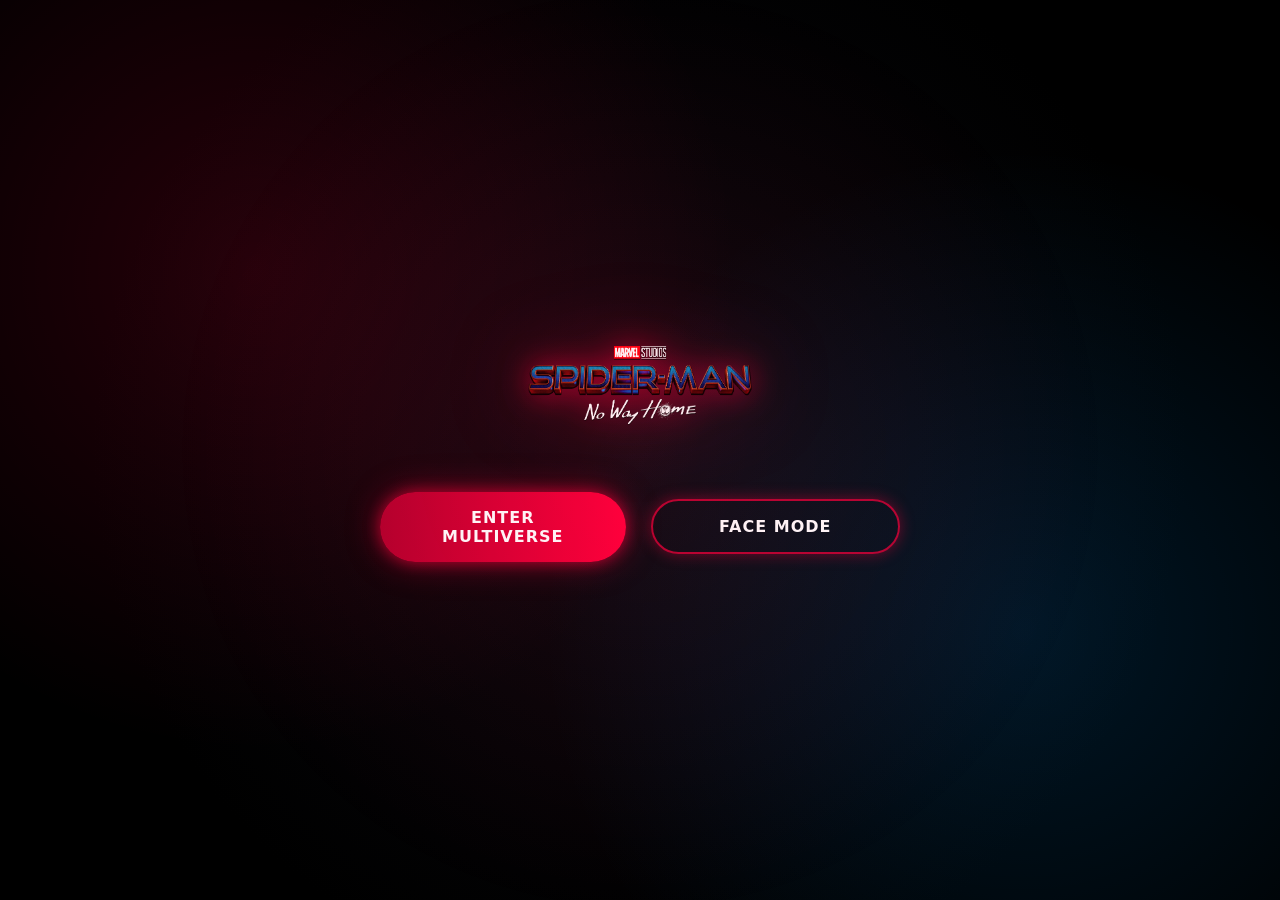
<file: index.html>
<!DOCTYPE html>
<html>
<head>
<meta charset="UTF-8" />
<meta name="viewport" content="width=device-width, initial-scale=1.0"/>
<title>Spider-Verse AR</title>
<link rel="stylesheet" href="css/main.css" />
</head>

<body class="home">

<audio id="bg-music" autoplay loop>
  <source src="assets/music.mp3" type="audio/mpeg">
</audio>

<div class="home-wrap">

  <img src="assets/spider-logo.png" class="logo" alt="Spider Logo" />

  <div class="home-ui">
    <a href="image.html" class="btn">ENTER MULTIVERSE</a>
    <a href="face.html" class="btn ghost no-fixed">FACE MODE</a>
  </div>

</div>

</body>
</html>
</file>
<file: css/main.css>
/* ===== RESET ===== */
*{
  margin:0;
  padding:0;
  box-sizing:border-box;
}

html,body{
  width:100%;
  height:100%;
  font-family:'Segoe UI', system-ui, sans-serif;
  overflow-x:hidden;
}

/* ===== BACKGROUND MULTIVERSE EFFECT ===== */
body.home{
  background:
    radial-gradient(circle at 20% 30%, rgba(255,0,60,0.15), transparent 40%),
    radial-gradient(circle at 80% 70%, rgba(0,150,255,0.15), transparent 40%),
    radial-gradient(circle at center, #0a0a0f 0%, #000 70%);
}

/* Subtle animated glow */
body.home::after{
  content:"";
  position:fixed;
  inset:0;
  background: radial-gradient(circle, rgba(255,0,60,0.08), transparent 60%);
  animation: pulseBg 6s infinite alternate ease-in-out;
  pointer-events:none;
}

@keyframes pulseBg{
  from{ opacity:0.6; }
  to{ opacity:1; }
}

/* ===== HOME WRAP ===== */
.home-wrap{
  min-height:100vh;
  display:flex;
  flex-direction:column;
  justify-content:center;
  align-items:center;
  text-align:center;
  gap:60px;
  padding:20px;
}

a {
  text-decoration: none;
}

/* ===== LOGO ===== */
.logo{
  width:240px;
  max-width:80%;
  filter:
    drop-shadow(0 0 15px rgba(255,0,60,0.6))
    drop-shadow(0 0 40px rgba(255,0,60,0.3));
  animation: floatLogo 3s ease-in-out infinite alternate;
}

a

@keyframes floatLogo{
  from{ transform:translateY(-6px); }
  to{ transform:translateY(10px); }
}

/* ===== BUTTON WRAPPER ===== */
.home-ui{
  display:flex;
  gap:25px;
  justify-content:center;
  align-items:center;
  width:100%;
  max-width:520px;
}

/* ===== BUTTONS ===== */
.btn{
  flex:1;
  text-align:center;
  padding:16px 28px;
  border-radius:50px;
  font-weight:600;
  letter-spacing:1px;
  text-decoration:none;
  color:white;
  background:linear-gradient(90deg,#b3002d,#ff003c);
  box-shadow:
    0 0 15px rgba(255,0,60,0.6),
    0 0 35px rgba(255,0,60,0.4);
  transition:all 0.3s ease;
}

.btn:hover{
  transform:translateY(-4px);
  box-shadow:
    0 0 25px rgba(255,0,60,0.9),
    0 0 60px rgba(255,0,60,0.6);
}

/* Ghost variant */
.btn.ghost{
  background:transparent;
  border:2px solid rgba(255,0,60,0.7);
  box-shadow:0 0 15px rgba(255,0,60,0.4);
}

.btn.ghost:hover{
  background:rgba(255,0,60,0.12);
}

/* ===== BACK BUTTON (alleen echte back buttons!) ===== */
.back-btn{
  position:fixed;
  top:15px;
  left:15px;
  z-index:999;

  padding:5px 12px;
  font-size:11px;

  border-radius:20px;
  background:rgba(0,0,0,0.5);
  border:1px solid rgba(255,0,60,0.5);
  color:white;
}

.back-btn:hover{
  background:rgba(255,0,60,0.15);
  box-shadow:0 0 18px rgba(255,0,60,0.8);
  transform:translateY(-1px);
}

@media (max-width:600px){
  .back-btn{
    top:15px;
    left:15px;
    font-size:12px;
    padding:8px 16px;
  }
}

/* ===== TABLET ===== */
@media (max-width:768px){

  .home-wrap{
    gap:45px;
  }

  .logo{
    width:190px;
  }

  .home-ui{
    gap:18px;
    max-width:100%;
  }

  .btn{
    padding:14px 20px;
    font-size:14px;
  }
}

/* ===== SMALL PHONES ===== */
@media (max-width:420px){

  .home-ui{
    flex-direction:column;
    gap:15px;
  }

  .btn{
    width:100%;
  }
}

/* ===== SCENE FIXES ===== */
a-scene{
  position:fixed !important;
  top:0;
  left:0;
}
</file>
